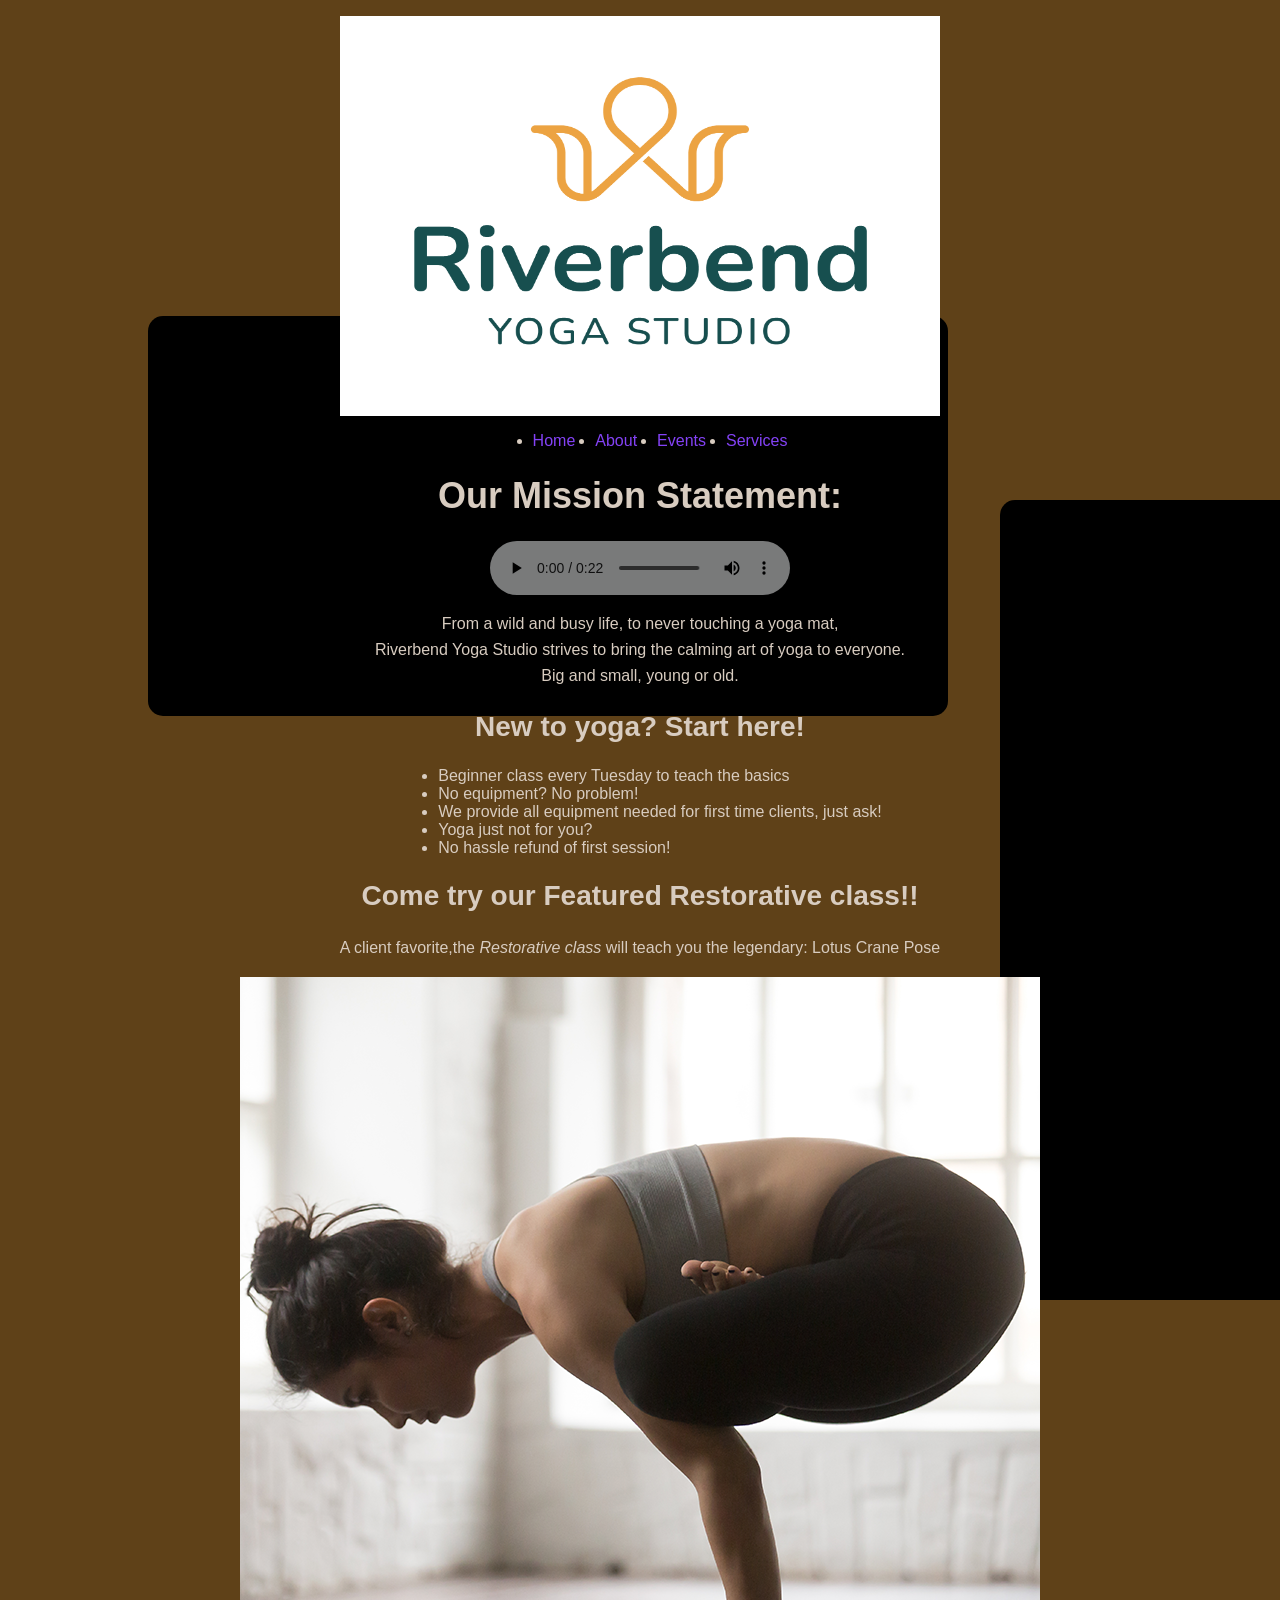
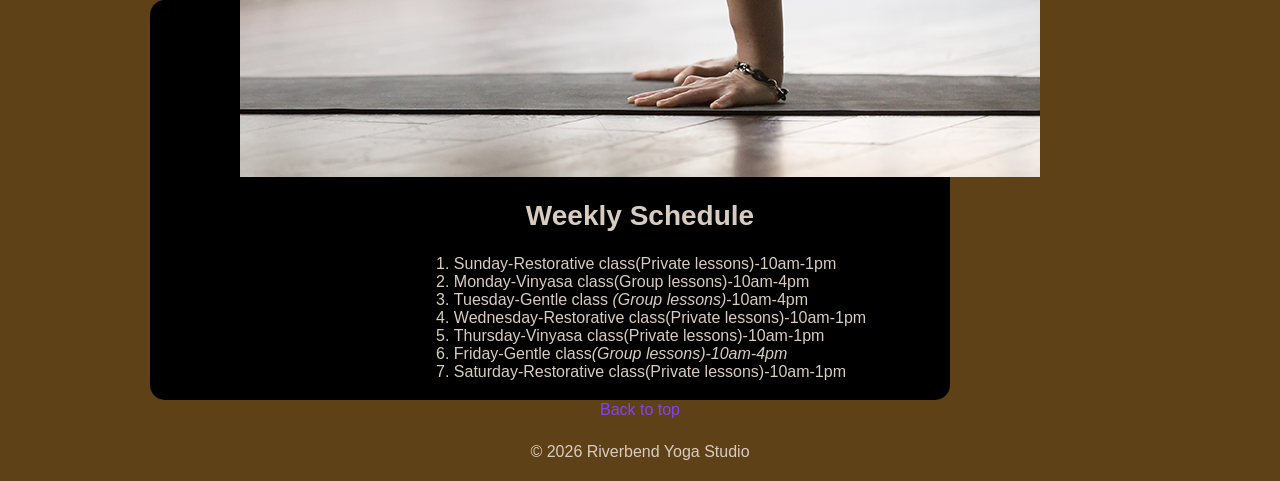
<file: index.html>
<!DOCTYPE html>
<html lang=en>
    <head>
        <meta charset="UTF-8">
        <title>Yoga Website Homepage</title>
        <link rel="stylesheet" href="styles.css">
        <link rel="preconnect" href="https://fonts.googleapis.com">
<link rel="preconnect" href="https://fonts.gstatic.com" crossorigin>
<link href="https://fonts.googleapis.com/css2?family=Libre+Caslon+Condensed:ital,wght@0,400..700;1,400..700&family=Noto+Sans:ital,wght@0,100..900;1,100..900&display=swap" rel="stylesheet">
    <script src="script.js" defer></script>
</head>
<body> 
    <div class="decor-box-2"></div>
    <header>
        <figure >
            <div class="decor-box-3"></div>
            <img class="yoga-logo" src="media/yoga-logo_c.png"
                alt="Logo of Riverbend Yoga Studio"
                width="600"
                height="400">
        </figure>
          <nav aria-label="primary">
             <ul class="nav-primary">
                <li><a href="index.html" aria-currents="page">Home</a></li>
                <li><a href="about.html">About</a></li>
                <li><a href="events.html">Events</a></li>
                <li><a href="services.html">Services</a></li>
            </ul>
         </nav>
    </header>
<main>
    <h1>Our Mission Statement:</h1>
    <figure class="audio">
      <audio controls>
<source src="media/yoga-breathing_c.mp3" type="audio/mpeg">
<source src="audio/yoga-breathing_c.ogg" type="audio/ogg">
Your browser does not support the audio element.
</audio>
</figure>
        <p>From a wild and busy life, to never touching a yoga mat,<br>
             Riverbend Yoga Studio strives to bring the calming art of yoga to everyone.<br>
              Big and small, young or old.</p>
    <h2>New to yoga? Start here!</h2>
        <ul>
            <li>Beginner class every Tuesday to teach the basics</li>
            <li>No equipment? No problem!</li>
            <li>We provide all equipment needed for first time clients, just ask!</li>
            <li>Yoga just not for you?</li>
            <li>No hassle refund of first session!</li>
        </ul>
    <h2>Come try our Featured Restorative class!!</h2>
    <h3>A client favorite,the <em>Restorative class</em> will teach you the legendary: Lotus Crane Pose</h3>
     <div class="decor-box"></div>
    <source srcset="media/yoga-feature-large_c.png" media="(min-width: 400px)">
<source srcset="media/yoga-feature-small_c.png" media="(min-width: 250px)">
<img class="lc-pose" src="media/yoga-feature-small_c.png" alt="Woman doing Lotus Crane Pose">
</picture>
<h2><strong>Weekly Schedule</strong></h2>
<nav aria-label="secondary">
   <ol>
            <li>Sunday-Restorative class(Private lessons)-10am-1pm</li>
            <li>Monday-Vinyasa class(Group lessons)-10am-4pm</li>
            <li>Tuesday-Gentle class <em>(Group lessons)</em>-10am-4pm</li>
            <li>Wednesday-Restorative class(Private lessons)-10am-1pm</li>
            <li>Thursday-Vinyasa class(Private lessons)-10am-1pm</li>
            <li>Friday-Gentle class<em>(Group lessons)-10am-4pm</em></li>
            <li>Saturday-Restorative class(Private lessons)-10am-1pm</li>
   </ol>
</nav>
</main>
<footer>
    <nav aria-label="footer"></nav>
        <a class="nav-btt" href="index.html">Back to top</a>
    </nav>
<p>&copy; 2026 Riverbend Yoga Studio</p>
</footer>
</body>
</file>
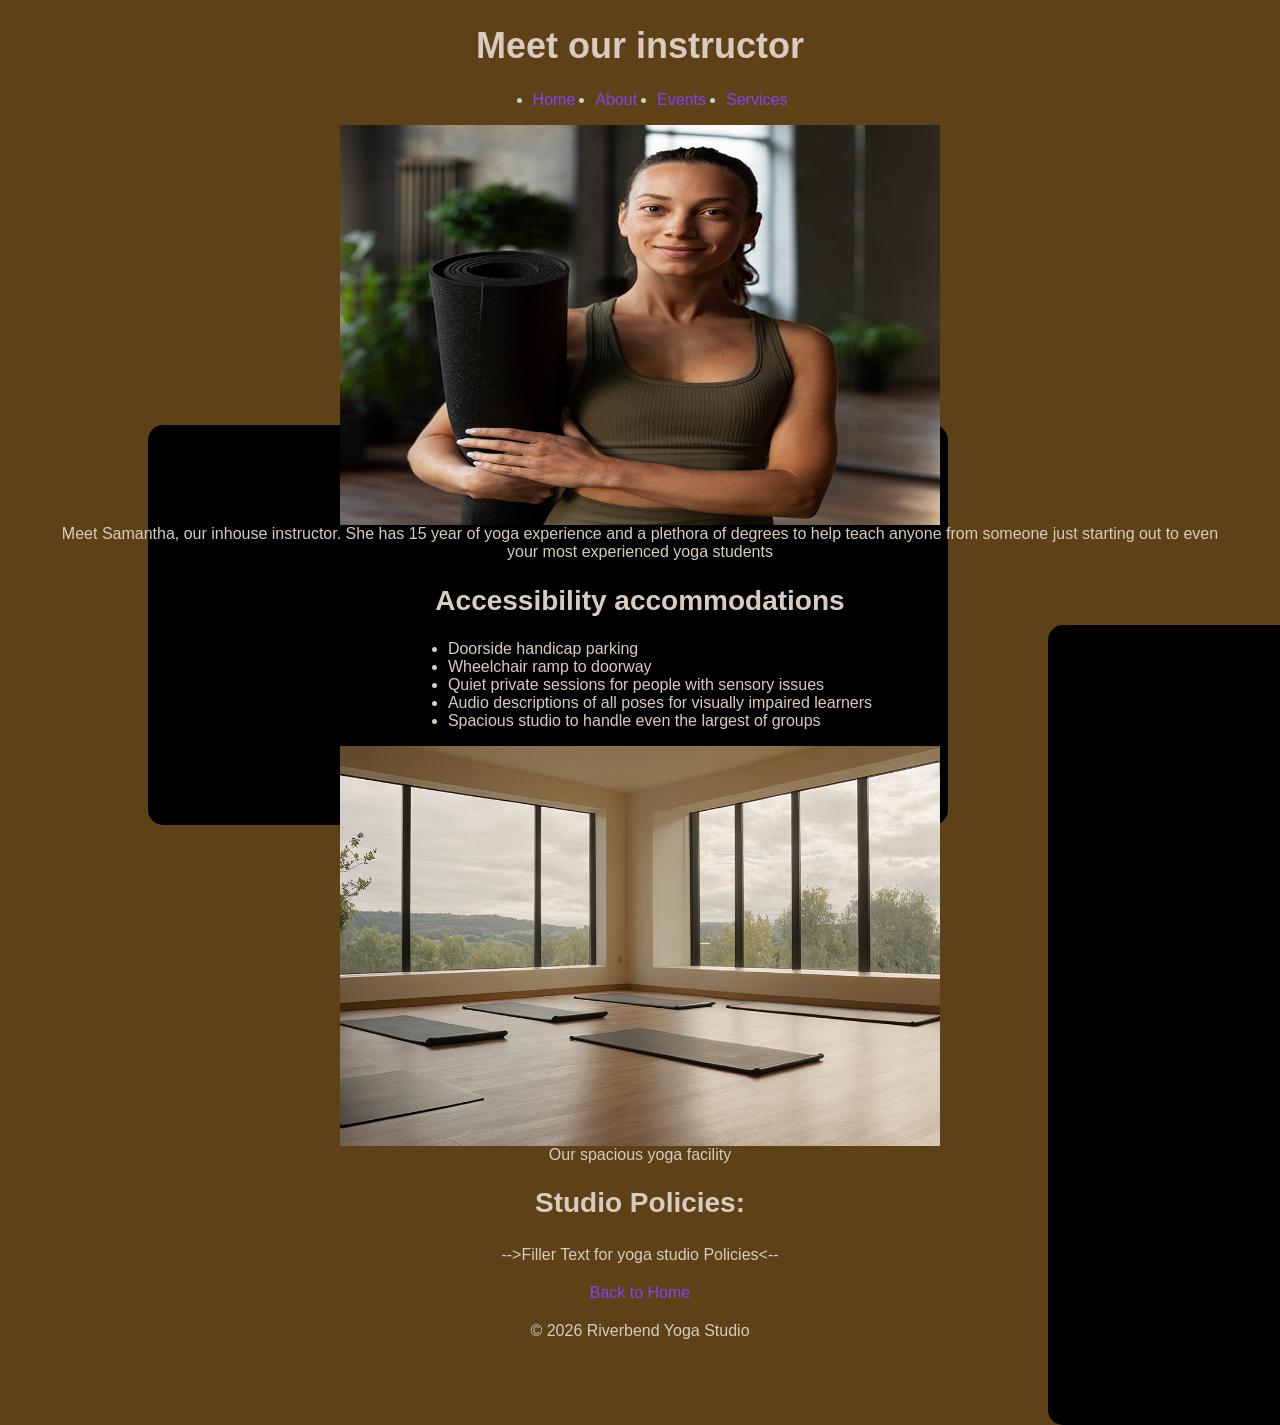
<file: about.html>
<!DOCTYPE html>
<html lang=en>
    <head>
        <meta charset="UTF-8">
        <title>About page</title>
        <link rel="stylesheet" href="styles.css">
   <link rel="preconnect" href="https://fonts.googleapis.com">
<link rel="preconnect" href="https://fonts.gstatic.com" crossorigin>
<link href="https://fonts.googleapis.com/css2?family=Libre+Caslon+Condensed:ital,wght@0,400..700;1,400..700&family=Noto+Sans:ital,wght@0,100..900;1,100..900&display=swap" rel="stylesheet">
<script src="script.js" defer></script>
    </head>
    <body>
        <h1>Meet our instructor</h1>
        <header>
           <nav aria-label="primary">
                <ul class="nav-primary">
                   <li><a href="index.html">Home</a></li>
                   <li><a href="about.html" aria-currents="page">About</a></li>
                   <li><a href="events.html">Events</a></li>
                   <li><a href="services.html">Services</a></li>
               </ul>
            </nav>
        </header>
        <main>
            <figure>
        <div class="decor-box"></div>
        <div class="decor-box-3"></div>
            <img class="yoga-instructor" src="media/yoga-instructor_c.png"
                alt="female instructor Samantha"
                width="600"
                height="400">
                <figcaption class="yoga-instructor">Meet Samantha, our inhouse instructor.
                    She has 15 year of yoga experience and a plethora of degrees to help teach anyone from someone 
                    just starting out to even your most experienced yoga students</figcaption>
                </figure>
                <h2>Accessibility accommodations</h2>
                <ul>
                    <li>Doorside handicap parking</li>
                    <li>Wheelchair ramp to doorway</li>
                    <li>Quiet private sessions for people with sensory issues</li>
                    <li>Audio descriptions of all poses for visually impaired learners</li>
                    <li>Spacious studio to handle even the largest of groups</li>
                </ul>
                <figure>
            <img class="yoga-studio" src="media/yoga-studio_c.png"
                alt="Yoga studio "
                width="600"
                height="400">
                <figcaption class="yoga-studio">Our spacious yoga facility</figcaption>
                </figure>
                <h2><strong>Studio Policies:</strong></h2>
                <p>-->Filler Text for yoga studio Policies<--</p>
        </main>
        <footer class="footer">
            <nav aria-label="footer"></nav>
        <a href="index.html">Back to Home</a>
    </nav>
<p>&copy; 2026 Riverbend Yoga Studio</p>
        </footer>
    </body>
</file>
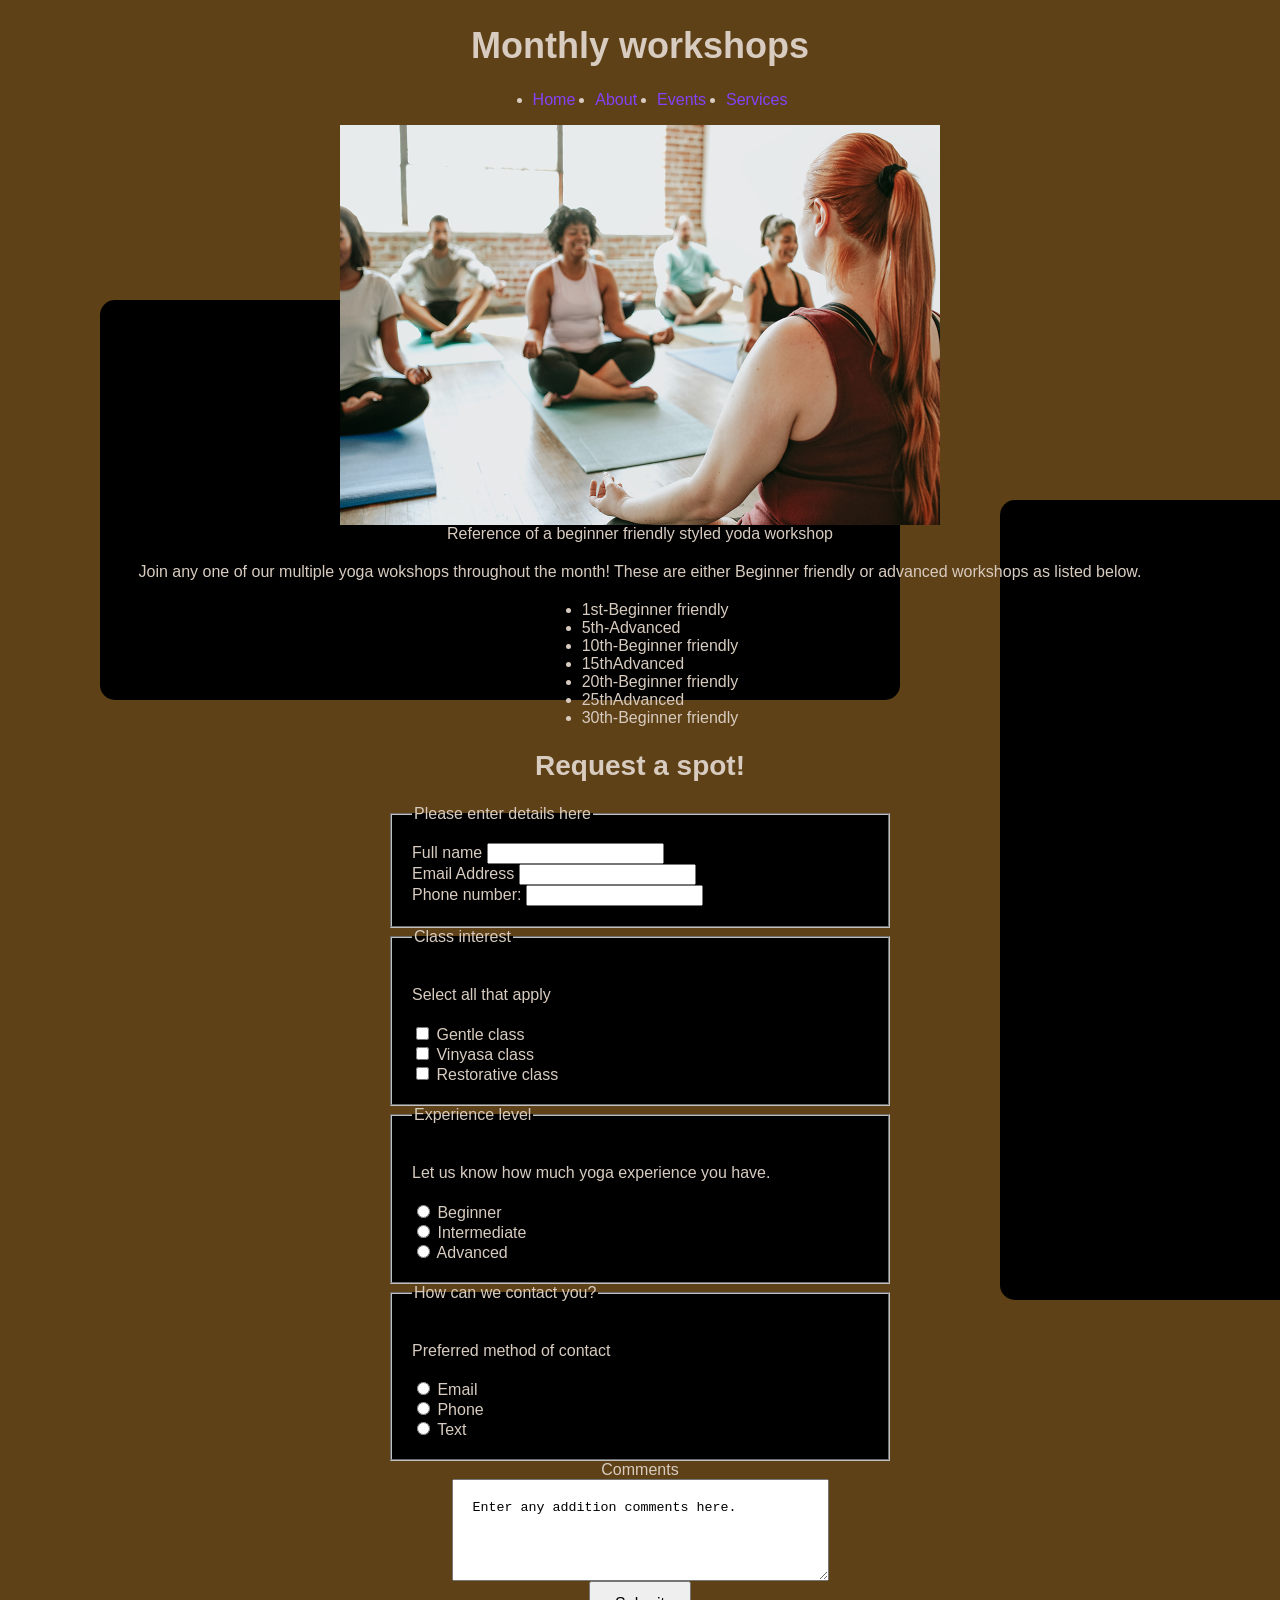
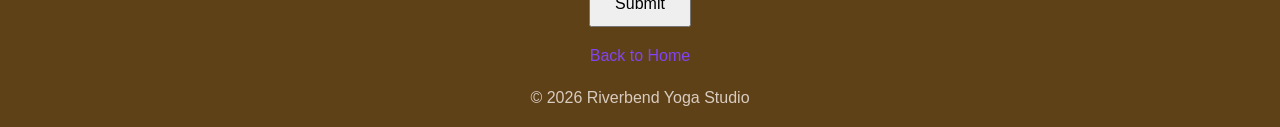
<file: events.html>
<!DOCTYPE html>
<html lang=en>
    <head>
        <meta charset="UTF-8">
        <title>Events Page</title>
        <link rel="stylesheet" href="styles.css">
        <link rel="preconnect" href="https://fonts.googleapis.com">
<link rel="preconnect" href="https://fonts.gstatic.com" crossorigin>
<link href="https://fonts.googleapis.com/css2?family=Libre+Caslon+Condensed:ital,wght@0,400..700;1,400..700&family=Noto+Sans:ital,wght@0,100..900;1,100..900&display=swap" rel="stylesheet">
<script src="script.js" defer></script>
    </head>
    <body>
        <h1>Monthly workshops</h1>
        <div class="decor-box"></div>
        <div class="decor-box-3"></div>
        <header>
           <nav aria-label="primary">
                <ul class="nav-primary">
                   <li><a href="index.html">Home</a></li>
                   <li><a href="about.html">About</a></li>
                   <li><a href="events.html" aria-currents="page">Events</a></li>
                   <li><a href="services.html">Services</a></li>
               </ul>
            </nav>
        </header>
        <main>
            <figure>
            <img class="yoga-workshop" src="media/yoga-workshop_c.png"
                alt="Beginner friendly yoga workshop"
                width="600"
                height="400">
                <figcaption class="yoga-workshop">Reference of a beginner friendly styled yoda workshop</figcaption>
                </figure>
            <p>Join any one of our multiple yoga wokshops throughout the month!
                These are either Beginner friendly or advanced workshops as listed below.
            </p>
            <ul>
                <li>1st-Beginner friendly</li>
                <li>5th-Advanced</li>
                <li>10th-Beginner friendly</li>
                <li>15thAdvanced</li>
                <li>20th-Beginner friendly</li>
                <li>25thAdvanced</li>
                <li>30th-Beginner friendly</li>
            </ul>
            <h2>Request a spot!</h2>
            <form>
            <fieldset class="fieldset">
                <legend>Please enter details here</legend>
   <form action="contact" method="post">
               <label for="full_name">Full name</label>
               <input type="text" id="full_name" name="full_name" required>
                <br>
                <label for="email">Email Address</label>
                <input type="email" id="email" name="email_address" required>
                <br>
                <label for="phone">Phone number:</label>
<input type="tel" id="phone" name="phone" pattern="[0-9]{3}-[0-9]{3}-[0-9]{4}" required>
            </fieldset>
            <fieldset class="fieldset">
                    <legend>Class interest</legend>
                <p class="form-p">Select all that apply</p>
                <label>
                    <input type="checkbox" class="preferance" name="Class interests" value="gentle class">
                    Gentle class
                </label>
                <br>
                <label>
                    <input type="checkbox" class="preferance" name="Class interests" value="vinyasa class">
                    Vinyasa class
                </label>
                <br>
                <label>
                    <input type="checkbox" class="preferance" name="Class interests" value="restorative">
                    Restorative class
                </label>
                </fieldset>
                <fieldset class="fieldset">
                    <legend>Experience level</legend>
                <p class="form-p"> Let us know how much yoga experience you have.</p>
                <label>
                    <input type="radio" class= "experience" name="experience" value="Beginner">
                    Beginner
                </label>
                <br>
                <label>
                    <input type="radio" class= "experience" name="experience" value="intermediate">
                    Intermediate
                </label>
                <br>
                <label>
                    <input type="radio" class= "experience" name="experience" value="Advanced">
                    Advanced
                </label>
                </fieldset>
                <fieldset class="fieldset">
                    <legend>How can we contact you?</legend>
                <p class="form-p"> Preferred method of contact</p>
                <label>
                    <input type="radio" name="contactMethod" value="email">
                    Email
                </label>
                <br>
                <label>
                    <input type="radio" name="contactMethod" value="phone">
                    Phone
                </label>
                <br>
                <label>
                    <input type="radio" name="contactMethod" value="text">
                    Text
                </label>
                </fieldset>
                <label class="label" for="comments">Comments</label>
                <textarea class="textera" id="comments" name="comments" rows="4" cols="40" minlength="10" maxlength="500
                pattern=[A-Z]{2}[0-9]{4}" title="Enter 2 uppercase letters followed by 4 digits (e.g., AB1234)" required">Enter any addition comments here.</textarea>
                <input class="submit" type="submit">
             </form>
        </main>
        <footer>
            <nav aria-label="footer"></nav>
        <a class="nav-btt" href="index.html">Back to Home</a>
    </nav>
<p>&copy; 2026 Riverbend Yoga Studio</p>
        </footer>
    </body>
</file>
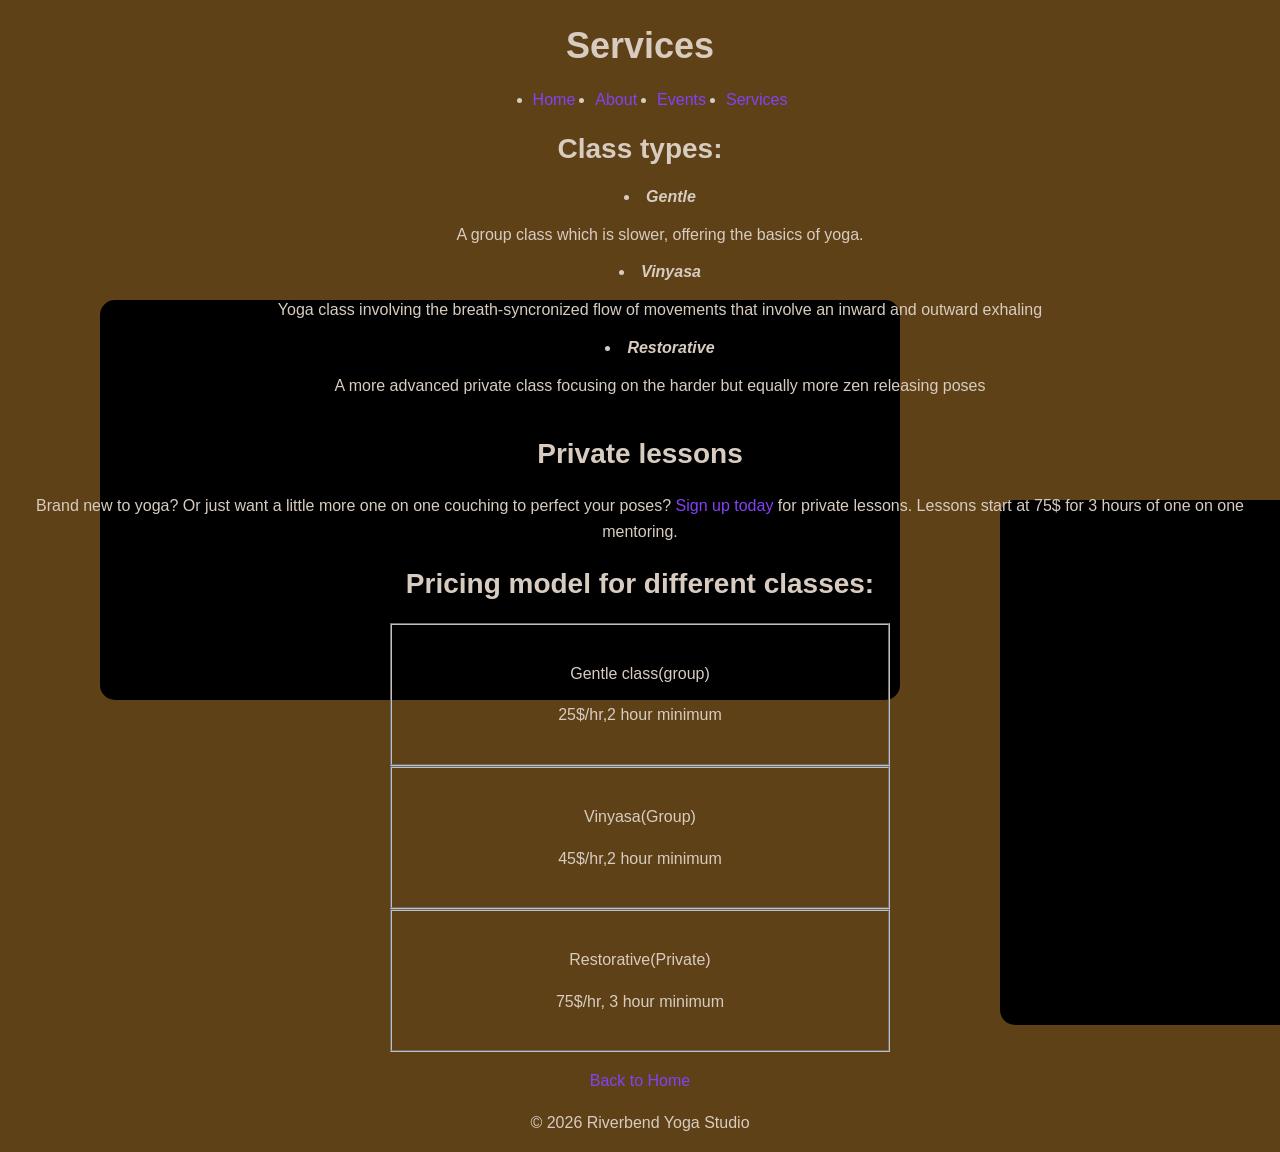
<file: services.html>
<!DOCTYPE html>
<html lang=en>
    <head>
        <meta charset="UTF-8">
        <title>Services Page</title>
        <link rel="stylesheet" href="styles.css">
        <link rel="preconnect" href="https://fonts.googleapis.com">
<link rel="preconnect" href="https://fonts.gstatic.com" crossorigin>
<link href="https://fonts.googleapis.com/css2?family=Libre+Caslon+Condensed:ital,wght@0,400..700;1,400..700&family=Noto+Sans:ital,wght@0,100..900;1,100..900&display=swap" rel="stylesheet">
<script src="script.js" defer></script>
    </head>
    <body>
        <h1>Services</h1>
        <div class="decor-box-s"></div>
        <div class="decor-box-3"></div>
        <header>
             <nav aria-label="primary">
                <ul class="nav-primary">
                   <li><a href="index.html">Home</a></li>
                   <li><a href="about.html">About</a></li>
                   <li><a href="events.html">Events</a></li>
                   <li><a href="services.html" aria-currents="page">Services</a></li>
               </ul>
            </nav>
        </header>
<main>
     <h2>Class types:</h2>
     <ul class="ul">
        <li><em><strong>Gentle</strong></em></li>
        <p>A group class which is slower, offering the basics of yoga.</p>
        <li><em><strong>Vinyasa</strong></em></li>
        <p>Yoga class involving the breath-syncronized flow of movements that involve an inward and outward exhaling</p>
        
        <li><em><strong>Restorative</strong></em></li>
        <p>A more advanced private class focusing on the harder but equally more zen releasing poses</p>
     </ul>
     <h2>Private lessons</h2>
     <nav>
     <p>Brand new to yoga? Or just want a little more one on one couching to perfect your poses? <a href="events.html">Sign up today</a> for private lessons.
    Lessons start at 75$ for 3 hours of one on one mentoring.</p>
</main>
<main>
    <h2>Pricing model for different classes:</h2>
    <fieldset class="fieldset-2">
    <h3>Gentle class(group)</h3>
    <p>25$/hr,2 hour minimum</p>
    </fieldset>
    <fieldset class="fieldset-2">
    <h3>Vinyasa(Group)</h3>
    <p>45$/hr,2 hour minimum</p>
    </fieldset>
    <fieldset class="fieldset-2">
    <h3>Restorative(Private)</h3>
    <p>75$/hr, 3 hour minimum</p>
    </fieldset>
</main>
<footer>
    <nav aria-label="footer"></nav>
        <a class="nav-btt" href="index.html">Back to Home</a>
    </nav>
<p>&copy; 2026 Riverbend Yoga Studio</p>
</footer>
</body>
</file>
<file: styles.css>
/*Global border box sizing*/
*,
*::before,
*::after {
box-sizing: border-box;
}
/*Background accessibility options*/
:root {
--bg-color: #ffffff;
--text-color: #1a1a1a;
}

@media (prefers-color-scheme: dark) {
:root {
--bg-color: #1a1a1a;
--text-color:#ffffff; 
}

}
body {
background-color: var(--bg-color);
color: var(--text-color);
}
/*Font family declaration*/
body {
font-family: isometra, Arial, Helvetica, sans-serif;
background-color: rgb(95, 65, 24);
color: #d8ccc0;
}
/*figure section*/
figure {
    position: relative;
}
/*footer section*/
.footer {
text-align: center;
}
/*form section*/
form {
position: relative;
z-index: 1;
}
/*Font section*/
h1 {
font-size: 36px;
font-weight: 700;
line-height: 1.2;
text-align: center;
position: relative;
z-index: 2;
}

h2 {
font-size: 28px;
font-weight: 600;
text-align: center;
position: relative;
z-index: 2;
}

h3 {
font-size: 16px;
font-weight: 400;
line-height: 1.6;
text-align: center;
position: relative;
z-index: 2;
}

p {
font-size: 16px;
font-weight: 400;
line-height: 1.6;
text-align: center;
position: relative;
z-index: 2;
}

/*Navigation section*/
.nav-primary {
display: flex;
justify-content: center;
flex-direction: row;
gap:20px;
}
.nav-btt {
display: flex;
justify-content: center;
flex-direction: row;
margin: 20px;
color: #8442f6;
}

a {
text-decoration-line: none; 
}

a:link {
color: #8442f6;
}

a:visited {
color: #eeb676;
}

a:hover {
color: #eeb676;
}

a:focus {
color: #004499;
outline: 2px solid #004499;
}

a:active {
color: #bdb602;
}

/*Yoga studio logo section*/
.yoga-logo {
width: 600px;
display: block;
margin-left: auto;
margin-right: auto;
position: relative;
z-index: 1;
}
/*Audio player section*/
.audio {
display: flex;
justify-content: center;
align-items: center;
opacity: 0.5;
position: relative;
z-index: 2;
}
/* UL section*/
ul {
display: table;
margin: 0 auto;
text-align: left;
position: relative;
z-index: 2;
}
/* OL section*/
ol {
display: table;
margin: 0 auto;
text-align: left;
position: relative;
z-index: 2;
}
/*Lotus crane pose png*/
.lc-pose {
display: block;
max-width: 100%;
margin-left: auto;
margin-right: auto;
position: relative;
z-index: 2;
}

.decor-box{
display: none;
}

.decor-box-2{
display: none;
}

.decor-box-3{
display: none;
}

@media (min-width: 768px) {
.decor-box {
display: flex;
}
.decor-box-2 {
display: flex;
}
.decor-box-3 {
display: flex;
}

.decor-box-s {
display: flex;
}
}

/*About page*/
figure {
position: relative;
}
figcaption {
text-align: center;
}

/*yoga-instructor-png*/
.yoga-instructor {
display: block;
max-width: 100%;
margin-left: auto;
margin-right: auto;
position: relative;
z-index: 2;
}

/*yoga-studio-png*/
.yoga-studio {
display: block;
max-width: 100%;
margin-left: auto;
margin-right: auto;
position: relative;
z-index: 2;
}

/*decoration boxes*/
.decor-box {
width: 400px;
height: 800px;
display: block;
background-color: black;
border: 3px black;
border-radius: 15px;
position: absolute;
top: 500px;
left: 1000px;
z-index: 1;
}

.decor-box-2 {
width: 800px;
height: 400px;
display: block;
background-color: black;
border: 3px black;
border-radius: 15px;
position: absolute;
top: 1600px;
left: 150px;
z-index: 1;
}

.decor-box-3 {
width: 800px;
height: 400px;
display: block;
background-color: black;
border: 3px black;
border-radius: 15px;
position: absolute;
top: 300px;
left: 100px;
z-index: 1;
}

/*events page*/

/*yoga-workshop-png*/
.yoga-workshop {
display: block;
max-width: 100%;
margin-left: auto;
margin-right: auto;
position: relative;
z-index: 2;
}
/*form section*/
.form-p {
text-align: left;
}

.fieldset {
background-color: black;
max-width: 500px;
margin-left: auto;
margin-right: auto;
padding: 20px;
box-sizing: borderbox;
}

/*textera section*/
.textera {
display: block;
max-width: 500px;
margin-left: auto;
margin-right: auto;
padding: 20px;
box-sizing: border-box;
}

/*textera comments label*/
.label {
display: block;
text-align: center;
}

/*submit button*/
.submit {
display: block;
margin-left: auto;
margin-right: auto;
padding: 12px 24px;
font-size: 16px;
min-height: 44px;
min-width: 44px;
}

/*services page*/

/*fieldset*/
.fieldset-2 {
max-width: 500px;
margin-left: auto;
margin-right: auto;
padding: 20px;
box-sizing: borderbox;
z-index: 2;
position: relative;
}

.decor-box-s {
width: 400px;
height: 525px;
display: block;
background-color: black;
border: 3px black;
border-radius: 15px;
position: absolute;
top: 500px;
left: 1000px;
z-index: 1;
}

/*ul section*/
.ul {
list-style-position: inside;
text-align: center;
z-index: 2;
}
</file>
